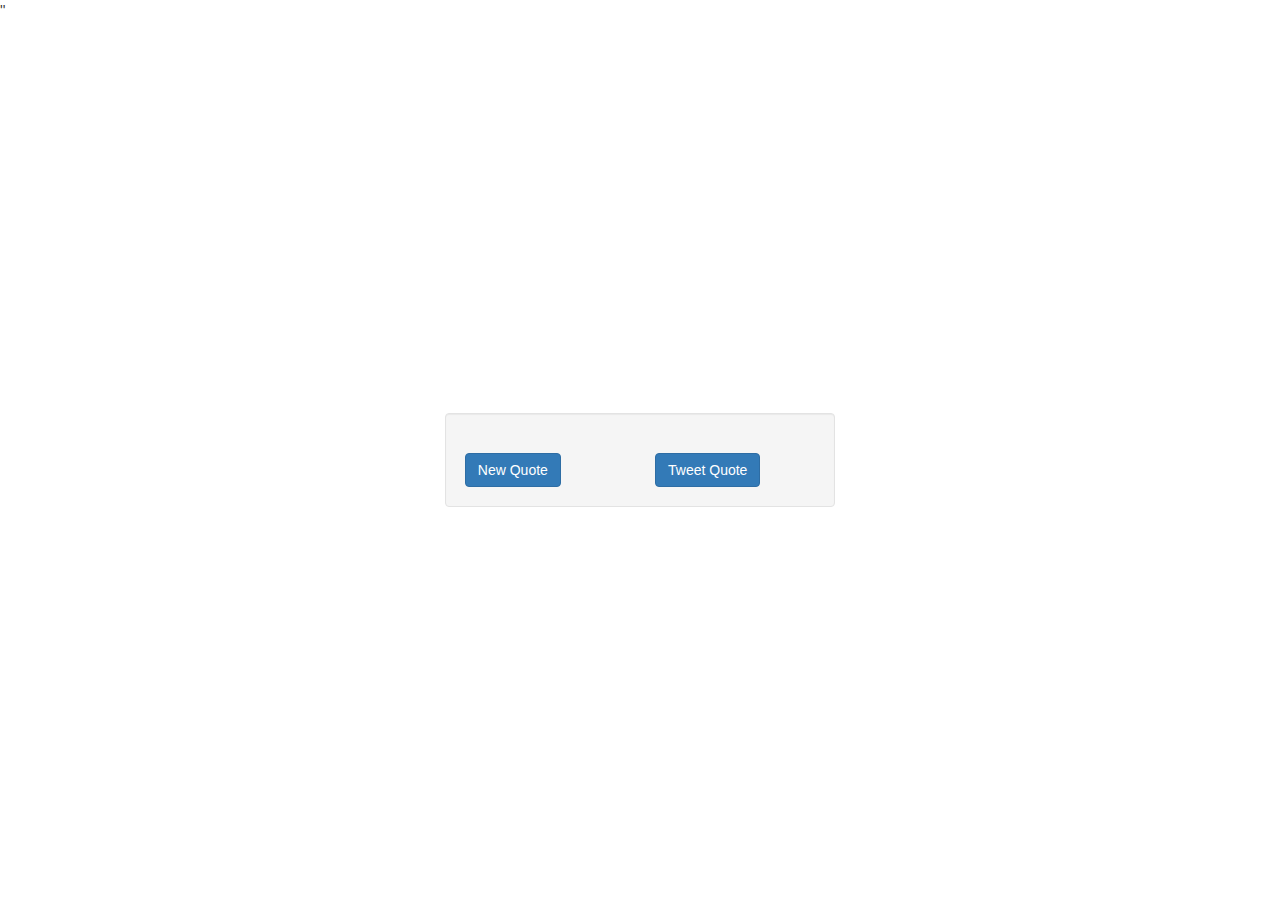
<file: src/index.html>
<!DOCTYPE html>
<html lang="en">
<head>
    <!--meta-->
    <meta charset="UTF-8">
    <meta name="viewport" content="width=device-width, initial-scale=1.0">
    
    <title>RandomQuoteMachine</title>
    
    <link rel="stylesheet" href="styles.css">
   
    <!--Bootstrap-->
    <link rel="stylesheet" href="https://maxcdn.bootstrapcdn.com/bootstrap/3.3.7/css/bootstrap.min.css" integrity="sha384-BVYiiSIFeK1dGmJRAkycuHAHRg32OmUcww7on3RYdg4Va+PmSTsz/K68vbdEjh4u" crossorigin="anonymous"/>

    <!--fontawesome. Provided by FreeCodeCamp. Outdated!-->
    <link rel="stylesheet" href="https://use.fontawesome.com/releases/v5.8.1/css/all.css" integrity="sha384-50oBUHEmvpQ+1lW4y57PTFmhCaXp0ML5d60M1M7uH2+nqUivzIebhndOJK28anvf" crossorigin="anonymous">

    <!--Google CDN for JQuery-->
    <script src="https://ajax.googleapis.com/ajax/libs/jquery/3.7.1/jquery.min.js"></script>''

</head>

<body>  
    <div class="container well-customized" id="quote-box">
        
        <div class="wrapper well" id ="well">
            
            <!--Quote-->
            <div class="row">
                <div class="col-xs-2">
                    
                    <h4 class="text-uppercase" id="text"></h4>
                </div>
            </div>

            <!--Author-->
            <div class="row">
                <div class="col-xs-2">
                    <h6 class="text-uppercase" id="author"></h6>
                </div>
            </div>

            <!--Interactable buttons-->
            <div class="row">
                <div class="col-xs-6">
                    <a class="btn btn-primary fa fa-recycle" id="new-quote"> New Quote</a>
                </div>
                <div class="col-xs-6">
                    <a class="btn btn-primary fab fa-twitter" id="tweet-quote" href="twitter.com/intent/tweet" target="_blank"> Tweet Quote</a>
                </div>
            </div>

        </div> 
        
    </div>
    <script src="index.js"></script> 
</body>
</html>
</file>
<file: src/styles.css>
.container {
    display: flex;
    justify-content: center;
    align-items: center;
    height: 100vh;
    overflow: auto;
}

#text, #author{
    width: 35ch;
}
</file>
